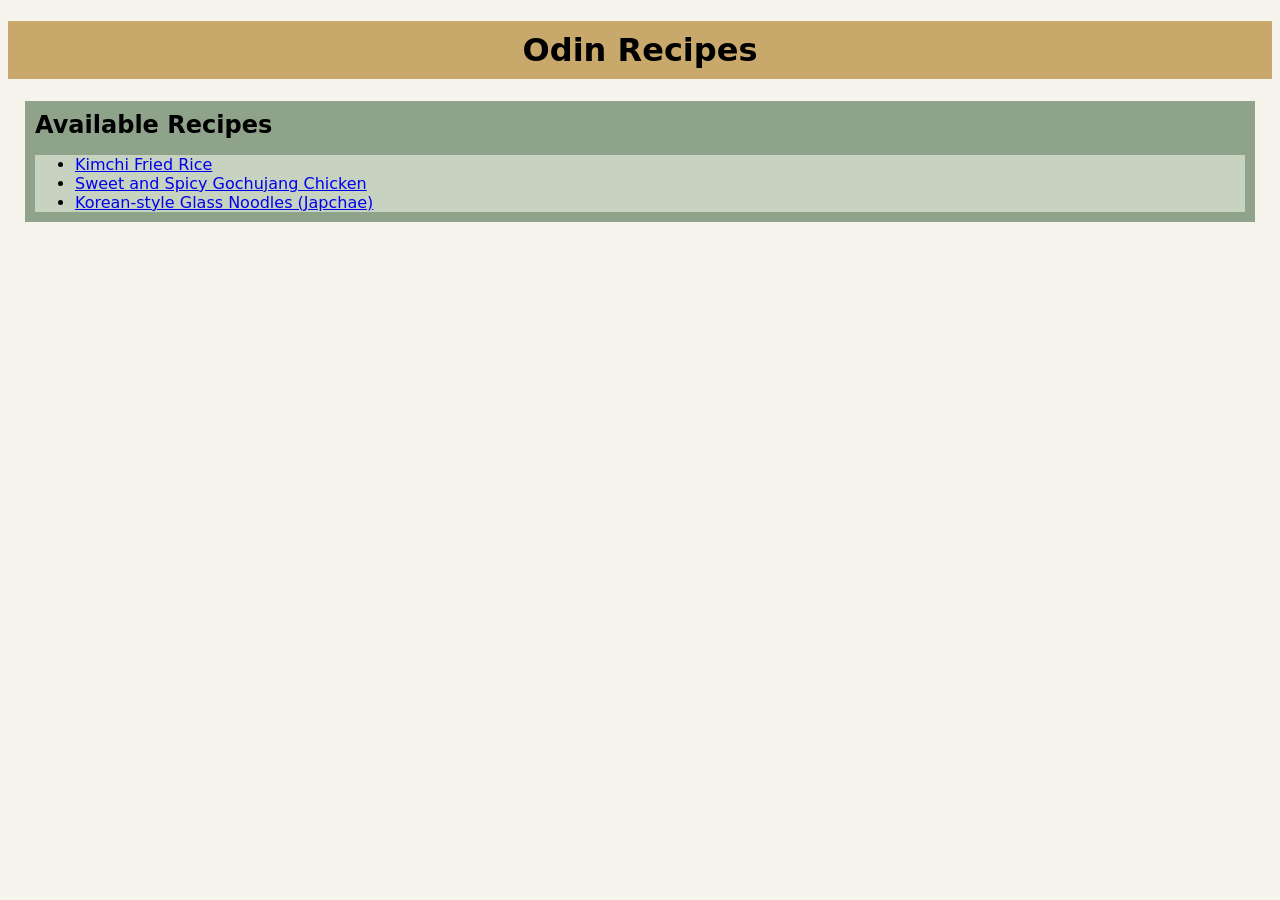
<file: index.html>
<!DOCTYPE html>
<html lang="en">
<head>
    <meta charset="UTF-8">
    <meta name="viewport" content="width=device-width, initial-scale=1.0">
    <title>Odin Recipes</title>
    <link rel="stylesheet" href="./style.css">
</head>
<body>
    <h1 class="title">Odin Recipes</h1>
    
    <div class="list-container">
        <h2>Available Recipes</h2>
        <ul>
            <li><a href="./recipes/kimchi-fried-rice.html">Kimchi Fried Rice</a></li>
            <li><a href="./recipes/gochujang-chicken.html">Sweet and Spicy Gochujang Chicken</a></li>
            <li><a href="./recipes/japchae.html">Korean-style Glass Noodles (Japchae)</a></li>
        </ul>
    </div>
</body>
</html>
</file>
<file: style.css>
/* STYLESHEET FOR ./index.html */

html {
    box-sizing: border-box;
}

*, *::before, *::after {
    box-sizing: inherit;
}

body {
    background-color: #F7F4ED;
    font-family:system-ui, -apple-system, BlinkMacSystemFont, 'Segoe UI', Roboto, Oxygen, Ubuntu, Cantarell, 'Open Sans', 'Helvetica Neue', sans-serif;
}

.title {
    background-color: #C8A96B;
    text-align: center;
    padding: 10px;
}
/*body * {
border: 2px dotted red;
}*/
.list-container {
    background-color: #8FA28A;
    width: calc(100vw - 50px);
    margin: 0 auto;
    padding: 10px;
}

h2 {
    margin: 0;
}

.list-container > ul {
    margin-bottom: 0px;
    background-color: #C7D3C0;
}
</file>
